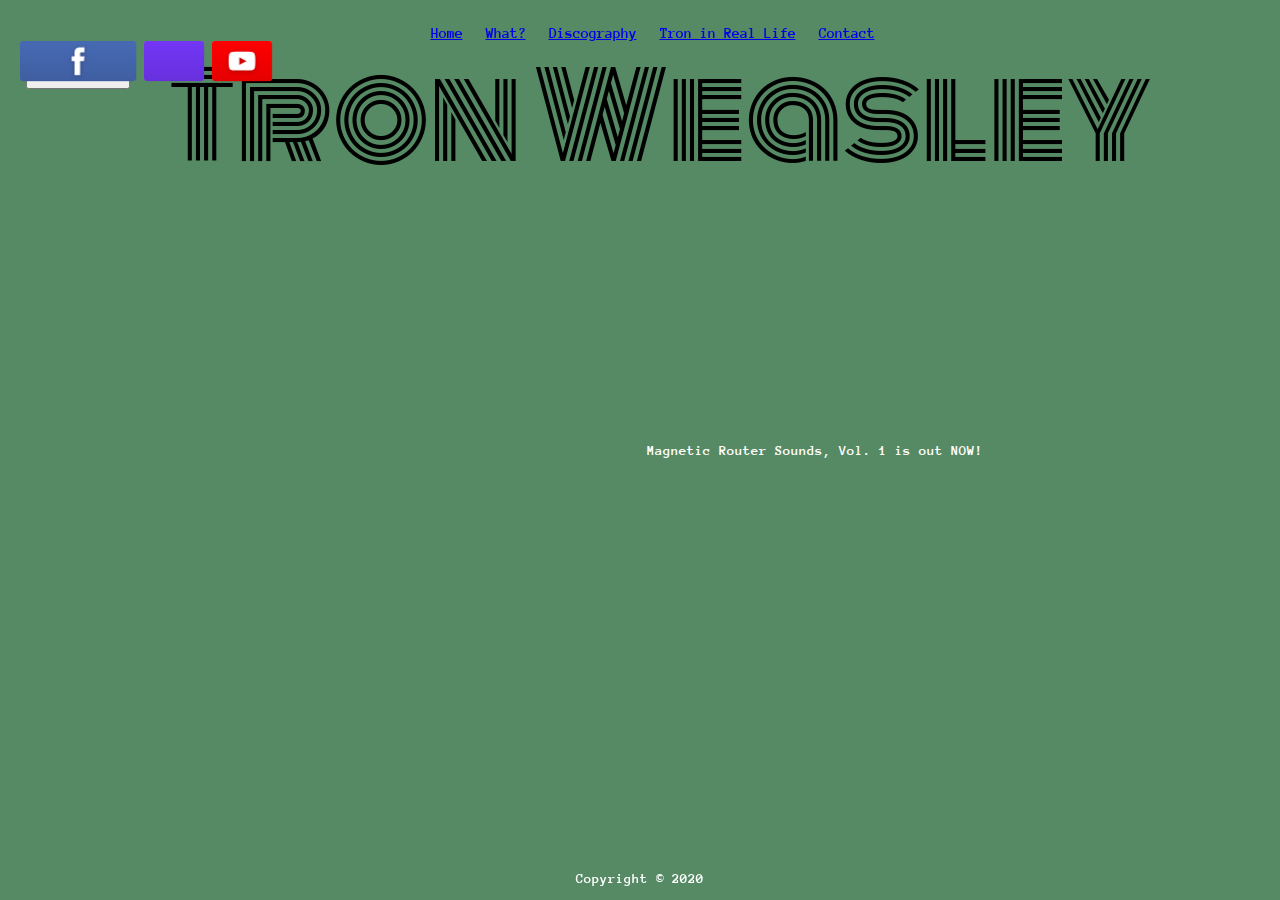
<file: index.html>
<!DOCTYPE html>
<html lang="en">
<head>
    <meta charset="UTF-8">
    <meta name="viewport" content="width=device-width, initial-scale=1.0">
    <meta http-equiv="X-UA-Compatible" content="ie=edge">
    <link rel="stylesheet" type="text/css" href="assets/css/style.css">
    <link href='https://fonts.googleapis.com/css?family=Anonymous Pro' rel='stylesheet'>
    <style>
           p, .navbar {
                font-family: 'Anonymous Pro';font-size: 14px;
                font-weight: 1000;
            }
    </style>
    <title>Tron Weasley - Home</title>
</head>
<body>
    <!-- Here I will have a navbar of SORTS -->
        <div class="header"> 
            <div class = "navbar">
                <a id="navbaritem" href="index.html">Home</a>
                <a id="navbaritem" href="about.html">What?</a>
                <a id="navbaritem" href="discography.html">Discography</a>
                <a id="navbaritem" href="shows.html">Tron in Real Life</a>
                <a id="navbaritem" href="contact.html">Contact</a>
                    <!-- social media -->
            <!-- FACEBOOK -->
            <div class = container>  
                    <div class= "facebook social">
                            <div>
                                <button>
                                        <iframe src="https://www.facebook.com/plugins/like.php?href=https%3A%2F%2Fwww.facebook.com%2FtheRedStapler%2F&width=88&layout=button_count&action=like&size=large&show_faces=false&share=false&height=21&appId=599455787171202&locale=en_US" width="88" height="33" style="border:none;overflow:hidden" scrolling="no" frameborder="0" allowTransparency="true" allow="encrypted-media"></iframe>
                                </button>
                            </div>
            
                            <div class="cover">
                                <div class="inner">
                                        <svg viewbox="0 0 512 512">
                                                <path fill="white" d="M211.9 197.4h-36.7v59.9h36.7V433.1h70.5V256.5h49.2l5.2-59.1h-54.4c0 0 0-22.1 0-33.7 0-13.9 2.8-19.5 16.3-19.5 10.9 0 38.2 0 38.2 0V82.9c0 0-40.2 0-48.8 0 -52.5 0-76.1 23.1-76.1 67.3C211.9 188.8 211.9 197.4 211.9 197.4z"></path>
                                            </svg>
                                </div>
                                <div class="edge"></div>
                                <div class="outer">
                                        <svg viewbox="0 0 512 512">
                                                <path fill="white" d="M211.9 197.4h-36.7v59.9h36.7V433.1h70.5V256.5h49.2l5.2-59.1h-54.4c0 0 0-22.1 0-33.7 0-13.9 2.8-19.5 16.3-19.5 10.9 0 38.2 0 38.2 0V82.9c0 0-40.2 0-48.8 0 -52.5 0-76.1 23.1-76.1 67.3C211.9 188.8 211.9 197.4 211.9 197.4z"></path>
                                            </svg>
                                </div>
                                <div class="shadow"></div>
                            </div>
                        </div>
                    <!-- INSTAGRAM -->
                    <div class="instagram social">
                        <div class="cover">
                            <div class="inner">
                            </div>
                            <div class="edge"></div>
                            <div class="outer">
                            </div>
                            <div class="shadow"></div>
                        </div>
                        </div>
                    <!-- YOUTUBE -->
                        <div class="youtube social button">
                                <div class="g-ytsubscribe" data-channelid="UCRthRrv06q1iOl86-tTKJhg" data-layout="default" data-count="default"></div>
                                <div class="cover">
                                    <div class="inner">
                                            <svg viewbox="0 0 512 512">
                                                    <path fill="white"d="M422.6 193.6c-5.3-45.3-23.3-51.6-59-54 -50.8-3.5-164.3-3.5-215.1 0 -35.7 2.4-53.7 8.7-59 54 -4 33.6-4 91.1 0 124.8 5.3 45.3 23.3 51.6 59 54 50.9 3.5 164.3 3.5 215.1 0 35.7-2.4 53.7-8.7 59-54C426.6 284.8 426.6 227.3 422.6 193.6zM222.2 303.4v-94.6l90.7 47.3L222.2 303.4z"></path>
                                                    </svg></div>
                                    <div class="edge"></div>
                                    <div class="outer">
                                        <svg viewbox="0 0 512 512">
                                            <path fill="white" d="M422.6 193.6c-5.3-45.3-23.3-51.6-59-54 -50.8-3.5-164.3-3.5-215.1 0 -35.7 2.4-53.7 8.7-59 54 -4 33.6-4 91.1 0 124.8 5.3 45.3 23.3 51.6 59 54 50.9 3.5 164.3 3.5 215.1 0 35.7-2.4 53.7-8.7 59-54C426.6 284.8 426.6 227.3 422.6 193.6zM222.2 303.4v-94.6l90.7 47.3L222.2 303.4z"></path>
                                        </svg>
                                    </div>
                                </div>
                            <div class="shadow"></div>
                        </div>
                    <script src="https://apis.google.com/js/platform.js"></script>
                </div>
            </div>
            <!-- TRON BANNER -->
           <img src= "assets/images/tron_font_1.png">
        </div>
        

    <!-- Here i will have a bandcamp player - API?  -->
        <div class= "bandcamp">
            <iframe style="border: 0; width: 350px; height: 470px;" src="https://bandcamp.com/EmbeddedPlayer/album=2328359174/size=large/bgcol=333333/linkcol=ffffff/tracklist=false/transparent=true/" seamless><a href="http://tronweasley.bandcamp.com/album/magnetic-router-sounds-vol-1">Magnetic Router Sounds Vol. 1 by Tron Weasley</a></iframe>
        </div>
    
    <!-- Here i will have text -->
        <div class="welcome">
            <p>Magnetic Router Sounds, Vol. 1 is out NOW!</p>
        </div>

    <!-- Footer -->
        <div class="footer">
            <p>Copyright © 2020</p> 
        </div>
        
</body>
</html>
</file>
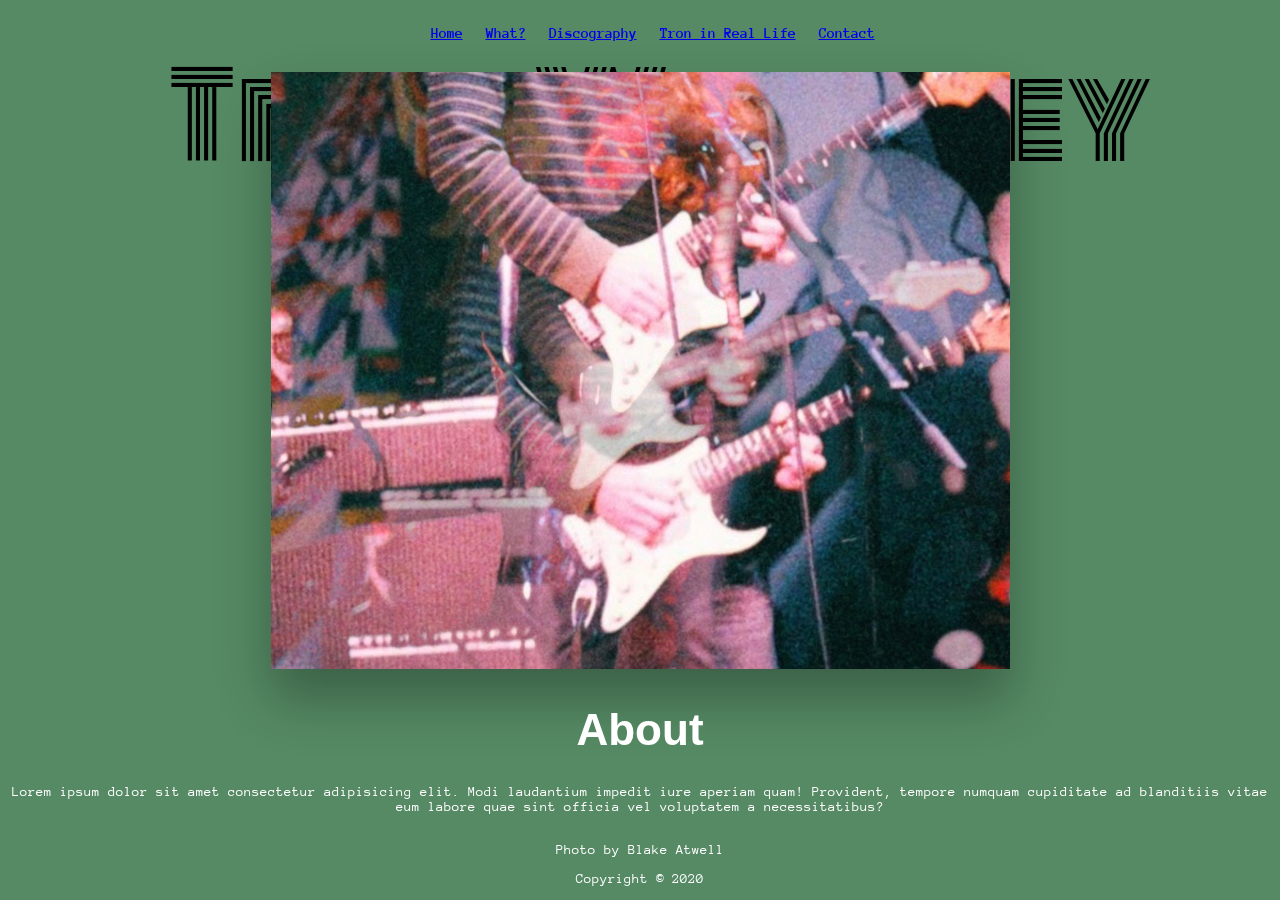
<file: about.html>
<!DOCTYPE html>
<html lang="en">
<head>
    <meta charset="UTF-8">
    <meta name="viewport" content="width=device-width, initial-scale=1.0">
    <meta http-equiv="X-UA-Compatible" content="ie=edge">
    <link rel="stylesheet" href="assets/css/style.css">
    <link href='https://fonts.googleapis.com/css?family=Anonymous Pro:wght@700&display=swap' rel='stylesheet'>
    <style>
           p, .navbar {
                font-family: 'Anonymous Pro', monospace;
                font-size: 14px;
            }
    </style>
    <title>Tron Weasley - About</title>
</head>
<body>
    <!-- Here goes the header -->
    <div class="header">
            <!-- Here I will have a navbar of SORTS -->
            <div class = "navbar">
                    <a id=navbaritem href="index.html">Home</a>
                    <a id=navbaritem href="about.html">What?</a>
                    <a id=navbaritem href="discography.html">Discography</a>
                    <a id=navbaritem href="shows.html">Tron in Real Life</a>
                    <a id=navbaritem href="contact.html">Contact</a>
                </div>
            <!-- Okay here's the gameplan. FIRST TRON BANNER UP TOP -->
            <div id="tronbanner"><img src= "assets/images/tron_font_1.png"></div>
          
    </div>
    <div class="container">
        <div>
            <img class="blake" src="assets/images/tron_cheer.jpg">
        </div>
        <!-- Here I will have the bio -->
            <div class="bio">
                <h1>About</h1>
                    <p>Lorem ipsum dolor sit amet consectetur adipisicing elit. Modi laudantium impedit iure aperiam quam! Provident, tempore numquam cupiditate ad blanditiis vitae eum labore quae sint officia vel voluptatem a necessitatibus?</p>
            </div>
    </div>
    <!-- Footer -->
        <div class="footer">
            <p>Photo by Blake Atwell</p>
            <p>Copyright © 2020</p> 
        </div>
        
</body>
</html>
</file>
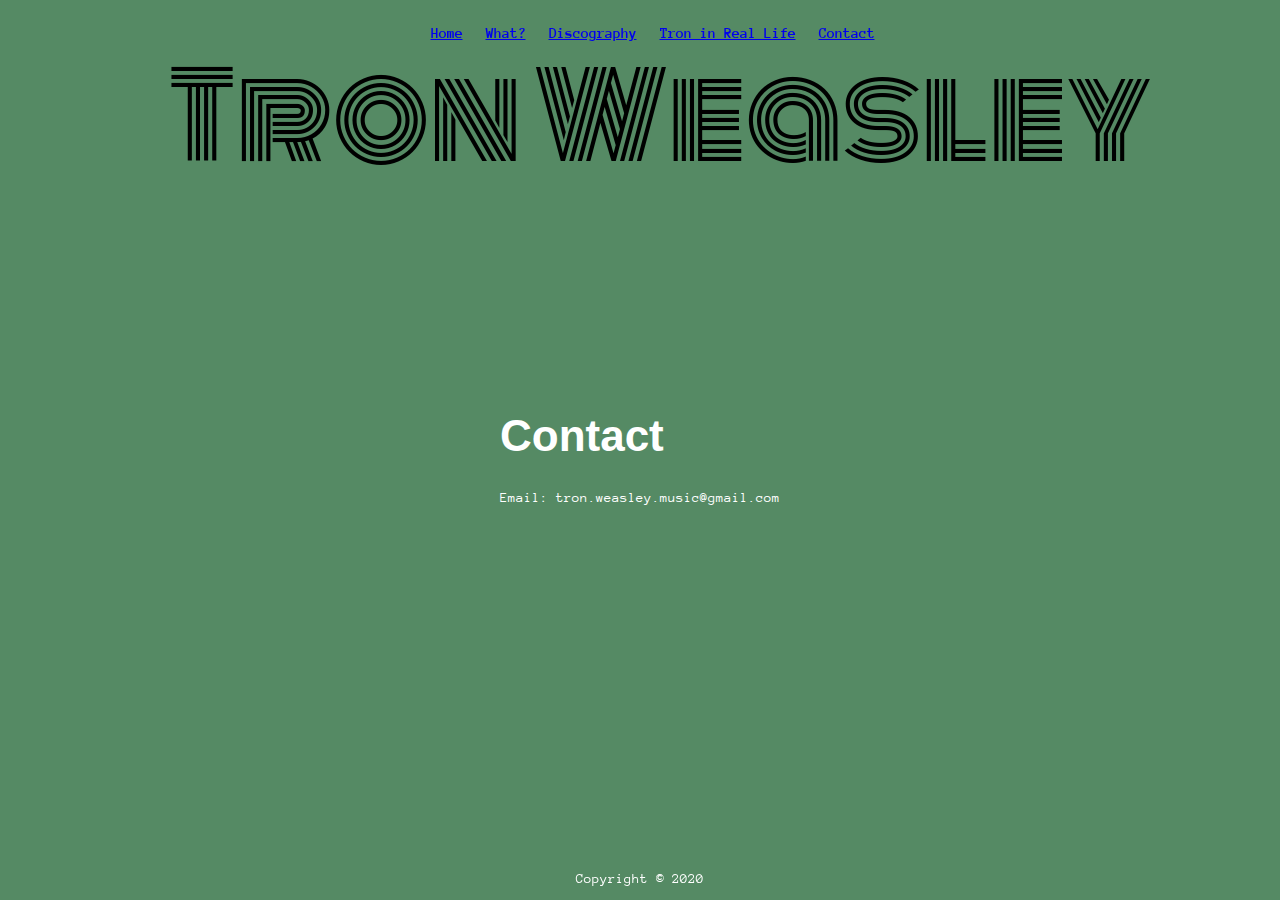
<file: contact.html>
<!DOCTYPE html>
<html lang="en">
<head>
    <meta charset="UTF-8">
    <meta name="viewport" content="width=device-width, initial-scale=1.0">
    <meta http-equiv="X-UA-Compatible" content="ie=edge">
    <link rel="stylesheet" href="assets/css/style.css">
    <link href='https://fonts.googleapis.com/css?family=Anonymous Pro:wght@700&display=swap' rel='stylesheet'>
    <style>
           p, .navbar {
                font-family: 'Anonymous Pro', monospace;
                font-size: 14px;
            }
    </style>
    <title>Tron Weasley - Contact</title>
</head>
<body>
    <!-- Here goes the header -->
    <div class="header">
            <!-- Here I will have a navbar of SORTS -->
            <div class = "navbar">
                    <a id=navbaritem href="index.html">Home</a>
                    <a id=navbaritem href="about.html">What?</a>
                    <a id=navbaritem href="discography.html">Discography</a>
                    <a id=navbaritem href="shows.html">Tron in Real Life</a>
                    <a id=navbaritem href="contact.html">Contact</a>
                </div>
            <!-- Okay here's the gameplan. FIRST TRON BANNER UP TOP -->
            <div id="tronbanner"><img src= "assets/images/tron_font_1.png"></div>
          
    </div>  

    <!-- Here i will put the contact info -->
        <div class="contact">
            <h1>Contact</h1>
            <p>Email: tron.weasley.music@gmail.com</p>
        </div>

    <!-- Footer -->
        <div class="footer">
            <p>Copyright © 2020</p> 
        </div>
        
</body>
</html>
</file>
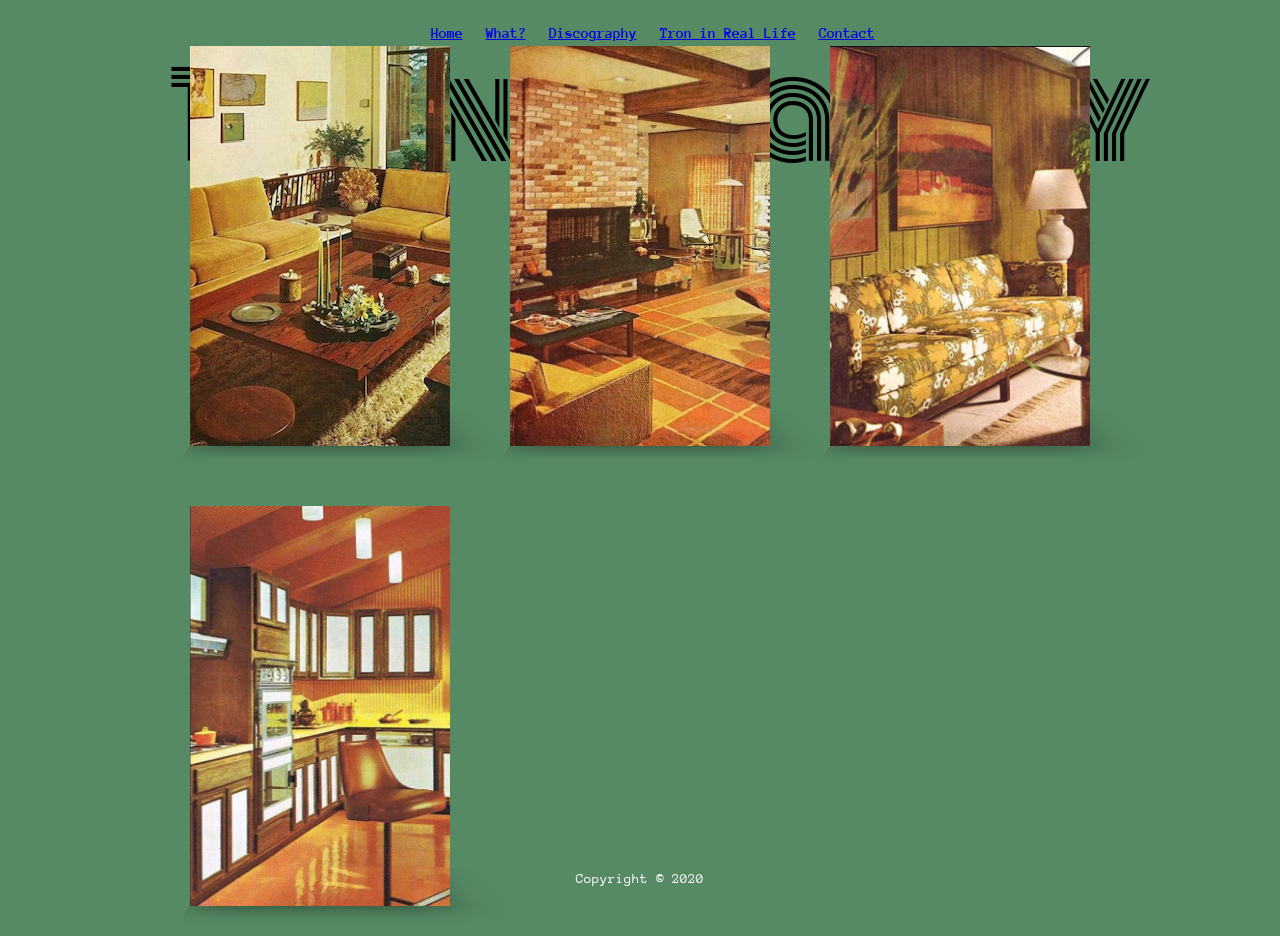
<file: discography.html>
<!DOCTYPE html>
<html lang="en">
<head>
    <meta charset="UTF-8">
    <meta name="viewport" content="width=device-width, initial-scale=1.0">
    <meta http-equiv="X-UA-Compatible" content="ie=edge">
    <link rel="stylesheet" href="assets/css/style.css">
    <link href='https://fonts.googleapis.com/css?family=Anonymous Pro:wght@700&display=swap' rel='stylesheet'>
    <style>
           p, .navbar {
                font-family: 'Anonymous Pro', monospace;
                font-size: 14px;
            }
    </style>
    <title>Tron Weasley - Discography</title>
</head>
<body>
    <!-- Here goes the header -->
    <div class="header">
            <!-- Here I will have a navbar of SORTS -->
            <div class = "navbar">
                    <a id=navbaritem href="index.html">Home</a>
                    <a id=navbaritem href="about.html">What?</a>
                    <a id=navbaritem href="discography.html">Discography</a>
                    <a id=navbaritem href="shows.html">Tron in Real Life</a>
                    <a id=navbaritem href="contact.html">Contact</a>
                </div>
            <!-- Okay here's the gameplan. FIRST TRON BANNER UP TOP -->
            <div id="tronbanner"><img src= "assets/images/tron_font_1.png"></div>
          
    </div>

    <!-- 3d album thing -->
    <div class="wrapper">
        <ul class="albums">
          <li class="scene">
            <div class="album">
                <div class="poster"></div>
                <div class="info">
                  <header>
                    <div>
                        <h1 id="tom">Magnetic Router Sounds, Vol. 1</h1>
                        <span class="year">2020</span>
                        <span class="rating">PG</span>
                        <span class="duration">30 minutes</span>
                    </div>
                  </header>
                  <p>
                      Magnetic Router Sounds: an ongoing series of moods colored within and around an effervescent electronic backdrop. This volume was made with a Yamaha DX7 and a Hammond Auto-Vari 64. 
                  </p>
                </div>
              </div>
          </li>  
          <li class="scene">
                <div class="album">
                    <div class="poster"></div>
                    <div class="info">
                      <header>
                        <div>
                            <h1 id="tom">Modal Fixture</h1>
                            <span class="year">2020</span>
                            <span class="rating">PG-13</span>
                            <span class="duration">50 minutes</span>
                        </div>
                      </header>
                      <p>
                          These are the Episodes from the Modal Fixture: scenes and messages from the modern folklore of the collectively unconscious. Coming Summer 2020!
                      </p>
                    </div>
                  </div>
              </li>
      <li class="scene">
            <div class="album">
                <div class="poster"></div>
                <div class="info">
                  <header>
                    <div>
                        <h1 id="tom">Medieval Surges</h1>
                        <span class="year">2020</span>
                        <span class="rating">R</span>
                        <span class="duration">35 minutes</span>
                    </div>
                  </header>
                  <p>
                      Medieval Surges: Metallic Action, Emotional Abstraction. Coming Fall 2020!
                  </p>
                </div>
              </div>
          </li>
          <li class="scene">
                <div class="album">
                    <div class="poster"></div>
                    <div class="info">
                      <header>
                        <div>
                            <h1 id="tom">Maybe I'm a Leo</h1>
                            <span class="year">2020</span>
                            <span class="rating">PG-13</span>
                            <span class="duration">30 minutes</span>
                        </div>
                      </header>
                      <p>
                          Maybe I'm a Leo: a collection of reinterpretations of pieces from Leonard Nemoy's solo work. Coming Fall 2020!
                      </p>
                    </div>
                  </div>
              </li>
    </ul> 
  </div>

    <!-- Footer -->
        <div class="footer">
            <p>Copyright © 2020</p> 
        </div>
        
</body>
</html>
</file>
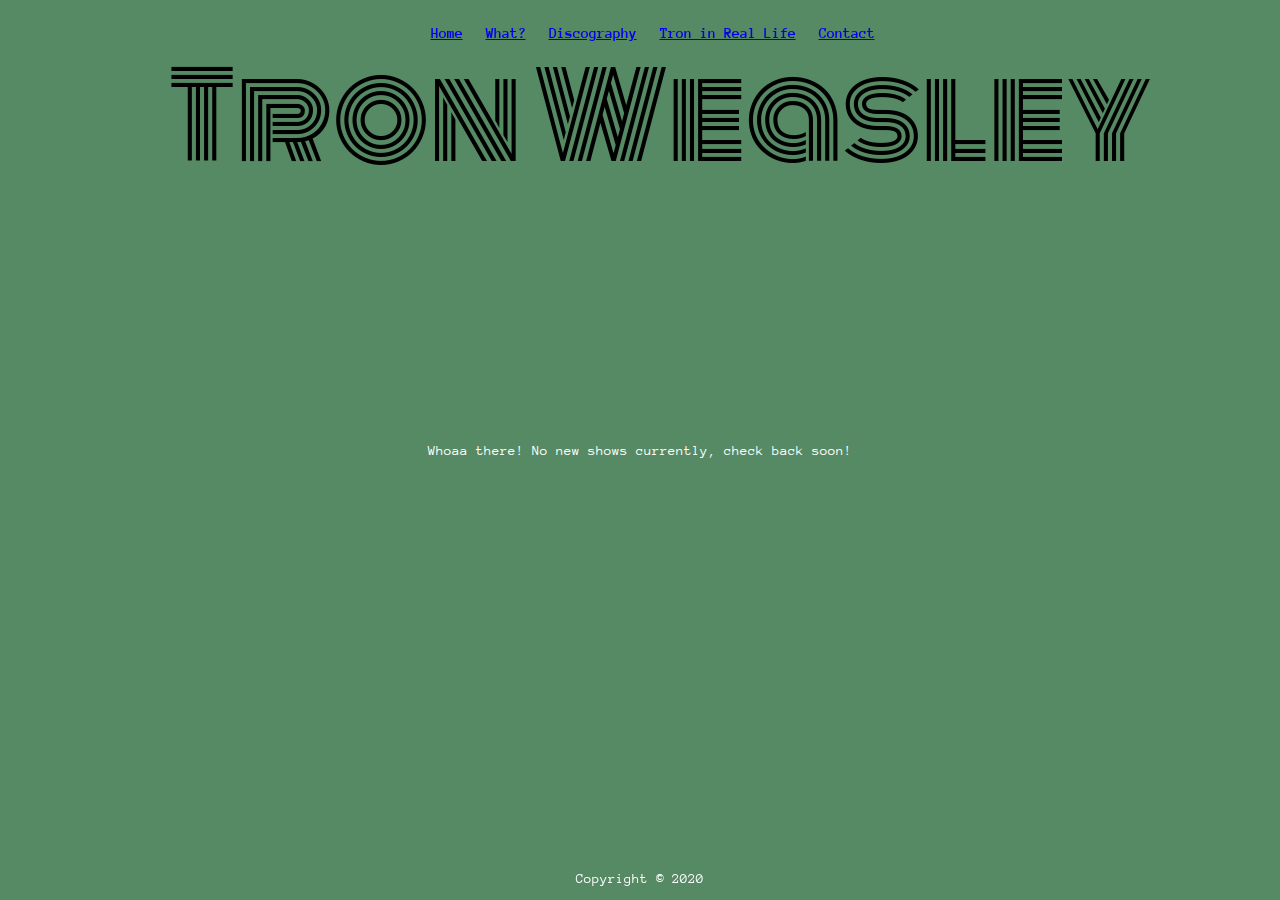
<file: shows.html>
<!DOCTYPE html>
<html lang="en">
<head>
    <meta charset="UTF-8">
    <meta name="viewport" content="width=device-width, initial-scale=1.0">
    <meta http-equiv="X-UA-Compatible" content="ie=edge">
    <link rel="stylesheet" href="assets/css/style.css">
    <link href='https://fonts.googleapis.com/css?family=Anonymous Pro:wght@700&display=swap' rel='stylesheet'>
    <style>
           p, .navbar {
                font-family: 'Anonymous Pro', monospace;
                font-size: 14px;
            }
    </style>
    <title>Tron Weasley - Shows</title>
</head>
<body>
    <!-- Here goes the header -->
    <div class="header">
            <!-- Here I will have a navbar of SORTS -->
            <div class = "navbar">
                    <a id=navbaritem href="index.html">Home</a>
                    <a id=navbaritem href="about.html">What?</a>
                    <a id=navbaritem href="discography.html">Discography</a>
                    <a id=navbaritem href="shows.html">Tron in Real Life</a>
                    <a id=navbaritem href="contact.html">Contact</a>
                </div>
            <!-- Okay here's the gameplan. FIRST TRON BANNER UP TOP -->
            <div id="tronbanner"><img src= "assets/images/tron_font_1.png"></div>
          
    </div>   
    <!-- Here I will have shows listed -->
        <div class="new-show">
            <p>Whoaa there! No new shows currently, check back soon!</p>
        </div>

    <!-- Footer -->
        <div class="footer">
            <p>Copyright © 2020</p> 
        </div>
        
</body>
</html>
</file>
<file: assets/css/style.css>
/* social media section */
html,
body {
    width: 100vw;
    height: 100vh; 
  margin: 0;
  padding:0;
}
body {
    
    font-size: 22px;
    font-family: "Franklin Gothic Medium", "Arial Narrow", Arial, sans-serif;
    color: #fff;
    background: #558a64;
    display: flex;
    justify-content: center;
    align-items: center;
}
/* HEADER */
.header {
    position: fixed;
    left: 0;
    top: 5px;
    width: 100%;
    text-align: center;
    padding: 20px;
  }
.navbar{
  padding-bottom: 25px;
 
}
#navbaritem{
    padding-right: 15px;
    font-weight: bold;
    font-size: 15px;
}
.container {
position:fixed;
text-align: center;
}
.social{
    min-width: 3rem;
    display: flex;
    justify-content: center;
    background: #eee;   
    height:2.1rem;
    padding: 0.375rem 0.375rem 0;
    border-radius: 0.25rem;
    box-shadow: inset 0 1px 2px rgba(0,0,0,0.3);    
    perspective: 30rem;
    float: left;
    margin-right: 8px;
    
}


.cover {
    transform-origin: center bottom;
    transform-style: preserve-3d;
    text-align: center;
    z-index: 99;
}
.cover, .cover > * {
    position: absolute;
    top: 0; 
    left: 0;
    width: 100%;
    height: 100%;
}
.cover svg{
    width: 40px;
    height:40px;
    filter: drop-shadow(0 1px 2px rgba(0,0,0,0.25));
}
.inner, .outer {
    border-radius: 0.25rem;
    background-image: linear-gradient(to bottom, transparent 0%, rgba(0,0,0,0.1) 100%);
}
.outer {
    transform: translateZ(0.25rem);

}
.edge {
    top: 0.25rem;
    height: 0.25rem;
    transform: rotateX(90deg);
    transform-origin: center top;
}
.social:hover .cover {
    transform:rotateX(-120deg);
}
.social, .social div {
    transition-duration: 0.7s;
    transition-timing-function: ease;
}
.shadow {
    position: absolute;
    top: 100%;
    left: 0;
    width: 100%;
    height: 3.2rem;
    border-radius: 0.5rem;
    opacity: 0;
    background-image: linear-gradient(to bottom,rgba(0,0,0,0.3)0%, transparent 100%);
    transform: rotateX(90deg);
    transform-origin: center top;
}
.social:hover .shadow{
    transform: rotateX(45deg) scale(0.95);
    opacity: 1;
}

/* social media colors */
.facebook .inner {
    background-color: #3b5998;
}
.facebook .outer {
    background-color: #476ab4;
    
}
.facebook .edge {
    background-color: #2f477c;
   
}
.instagram .inner {
    background-color: #7336f6;
}
.instagram .outer {
    background-color: #ee4a4b;
    background-color: #d5307d;
    background-color: #7336f6;
}
.instagram .edge {
    background-color: #d5307d;
}
.youtube .inner {
    background-color: #ff1d1d;
}
.youtube .outer {
    background-color: #ff0000;
}
.youtube .edge {
    background-color: #df0000;
}

/* about photo */
.blake {
    box-shadow: 0 30px 50px rgba(0,0,0,0.3);
}
/* 3d discography */
.wrapper {
	margin: 0 auto 100px auto;
    max-width: 960px;
    padding-top: 130px;
}

.albums{
	list-style: none;
	padding: 0;
}
.scene {
	width: 260px;
	height: 400px;
	margin: 30px;
	float: left;
	perspective: 1000px;
}
.album {
	width: 260px;
	height: 400px;
	transform-style: preserve-3d;
	transform: translateZ(-130px);
	transition: transform 350ms;
}
.album:hover {
	transform: rotateY(-78deg) translateZ(20px);
}
.album .poster, 
.album .info {
  position: absolute;
  width: 260px;
  height: 400px;
  background-color: #fff;
  backface-visibility: hidden;
}
.album .poster  {
    transform: translateZ(130px);
    background-size: cover;
    background-repeat: no-repeat;
}
  
.album .info {
    transform: rotateY(90deg) translateZ(130px);
    border: 1px solid #B8B5B5;
    font-size: 0.75em;
}
.album::after {
    content: '';
    width: 260px;
    height: 260px;
    position: absolute;
    bottom: 0;
    box-shadow: 0 30px 50px rgba(0,0,0,0.3);
    transform-origin: 100% 100%;
    transform: rotateX(90deg) translateY(130px);
    transition: box-shadow 350ms;
  }
  
  .album:hover::after {
    box-shadow: 20px -5px 50px rgba(0,0,0,0.3);
  }
  .info header {
    color: #FFF;
    padding: 7px 10px;
    font-weight: bold;
    height: 220px;
    /* background-size: contain; */
    background-repeat: no-repeat;
    text-shadow: 2px 2px 2px rgba(0,0,0,1);
    /* margin: .75px .75px .75px .75px; */
  }
  
  .info header h1 {
    margin: 0 0 2px;
    font-size: 1.4em;
  }
  
  .info header .rating {
    border: 1px solid #FFF;
    padding: 0px 3px;
  }
  
  .info p {
    padding: 1.2em 1.4em;
    margin: 0.5px 0 0;
    font-weight: 700;
    background-color: #303030;
    line-height: 1.4em;
    border-top: 10px solid #444444;
  }
.album .poster,
.album .info,
.album .info header {
  transition: box-shadow 350ms;
}

.album .poster {
  box-shadow: inset 0px 0px 40px rgba(255,255,255,0);
}

.album:hover .poster {
  box-shadow: inset 300px 0px 40px rgba(255,255,255,0.8);
}
.album .info, 
.album .info header {
  box-shadow: inset -300px 0px 40px rgba(0,0,0,0.5);
}

.album:hover .info, 
.album:hover .info header {
  box-shadow: inset 0px 0px 40px rgba(0,0,0,0);
}
.scene:nth-child(1) .album .poster {
    background-image: url(../images/MRS1.jpg);
  }
.scene:nth-child(1) .info header {
    background-image: url(../images/mrs1_2.jpg);
    opacity: .94;
}
.scene:nth-child(2) .album .poster {
    background-image: url(../images/MF.jpg);
  }
.scene:nth-child(2) .info header {
    background-image: url(../images/MFer2.jpg);
    opacity: .94;
}
.scene:nth-child(3) .album .poster {
    background-image: url(../images/Murges1.jpg);
  }
.scene:nth-child(3) .info header {
    background-image: url(../images/murges2.jpg);
    opacity: .94;
}
.scene:nth-child(4) .album .poster {
    background-image: url(../images/leo1.jpg);
  }
.scene:nth-child(4) .info header {
    background-image: url(../images/leo2.jpg);
    opacity: .94;
}

/* FOOTER */
.footer {
    position: fixed;
    left: 0;
    bottom: 0;
    width: 100%;
    text-align: center;
  }
</file>
